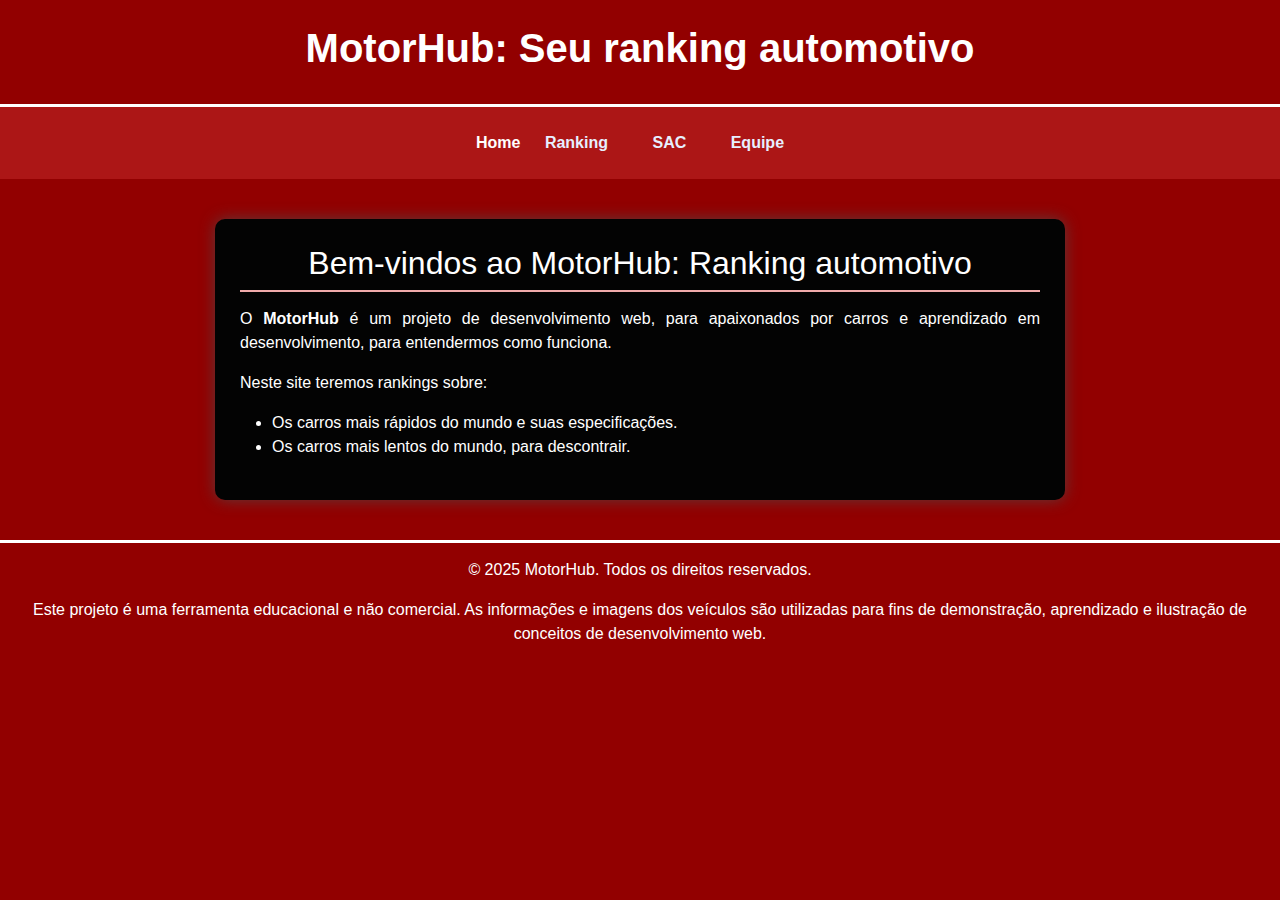
<file: index.html>
<!DOCTYPE html>
<html lang="pt-BR">
<head>
    <meta charset="UTF-8">
    <meta name="viewport" content="width=device-width, initial-scale=1.0">
    <title>MotorHub</title>
    <style type="text/css">
        @import url("css/estilos.css");
    </style>
</head>
<body>
    <link rel="stylesheet" href="css/bootstrap.min.css">
    <link rel="stylesheet" href="css/style.css"> </body>
        <link rel="stylesheet" type="text/css" href="./css/style.css"> 
    <title>MotorHub</title>
<body>
    <header>
        <h1 class="paragrafo-cinza">MotorHub: Seu ranking automotivo
        </h1>
    </header>
    <nav>
        <b>Home</b>
        <a href="ranking.html">Ranking</a>
        <a href="sac.html">SAC</a>
        <a id="nav-equipe" href="equipe.html">Equipe</a>
    </nav>
    <main>
        <h2>Bem-vindos ao MotorHub: Ranking automotivo</h2>
        <p>
            O <strong>MotorHub</strong> é um projeto de desenvolvimento web, para apaixonados por carros e aprendizado em desenvolvimento, para entendermos como funciona.
        </p>
        <p>Neste site teremos rankings sobre:</p>
        <ul>
            <li>
                Os carros mais rápidos do mundo e suas especificações.
            </li>
            <li>
                Os carros mais lentos do mundo, para descontrair.
            </li>
        </ul>
    </main>
    <footer class="texto-do-rodape">
        <p>© 2025 MotorHub. Todos os direitos reservados.</p>

        <p>Este projeto é uma ferramenta educacional e não comercial. As informações e imagens dos veículos são utilizadas para fins de demonstração, aprendizado e ilustração de conceitos de desenvolvimento web.</p>
    </footer>
    </body>
</html>
</file>
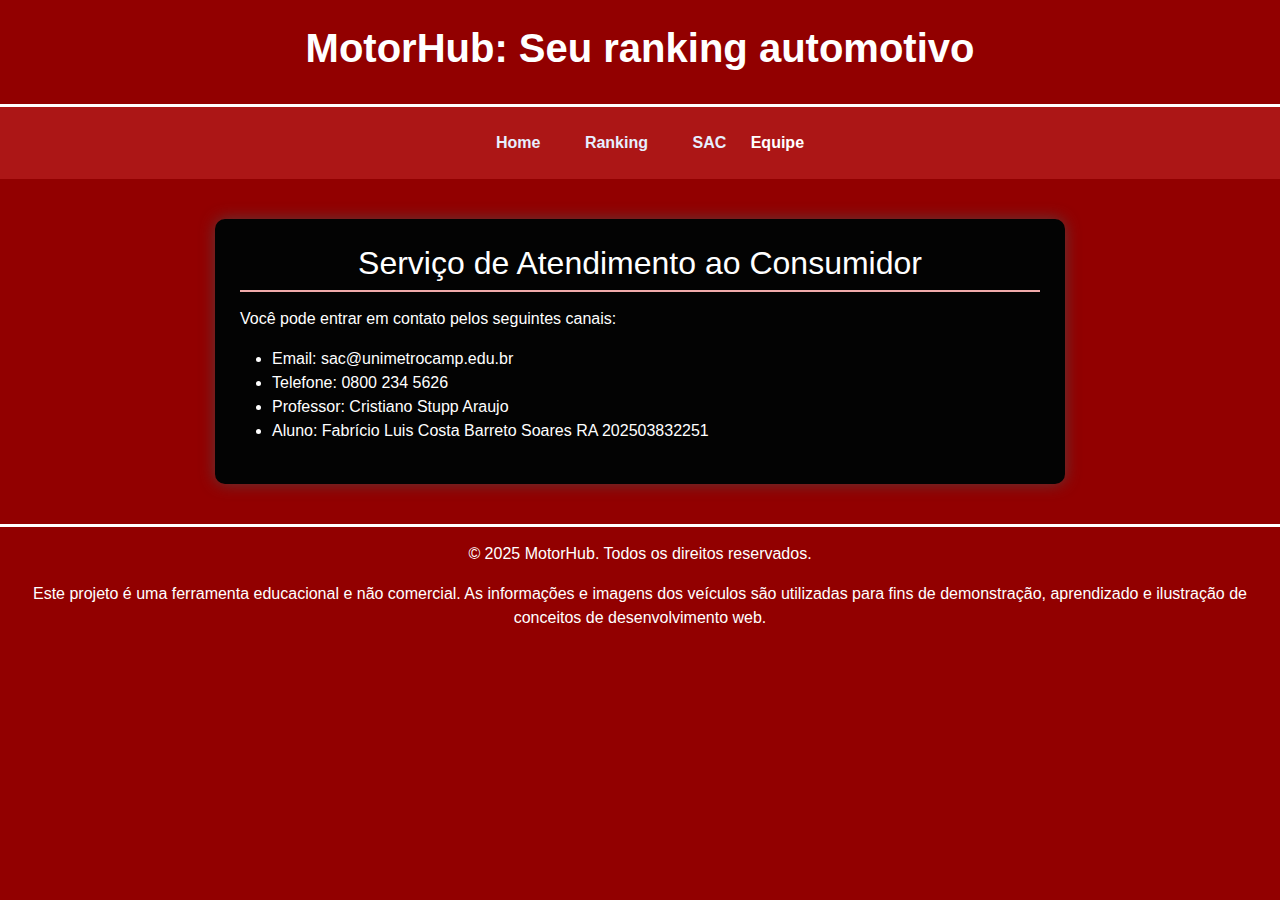
<file: equipe.html>
<!DOCTYPE html>
<html lang="pt-BR">
<head>
    <meta charset="UTF-8">
    <meta name="viewport" content="width=device-width, initial-scale=1.0">
    <title>CloudFlix</title>
    <style type="text/css">
        @import url("css/estilos.css");
    </style>
    <link rel="stylesheet" href="css/bootstrap.min.css">
        <link rel="stylesheet" href="css/style.css"> 
        <meta charset="UTF-8">
        <meta name="viewport" content="width=device-width, initial-scale=1.0">
    <title>MotorHub</title>
</head>
<body>
    <header>
        <h1>MotorHub: Seu ranking automotivo</h1>
    </header>
    <nav>
        <a href="index.html">Home</a>
        <a href="ranking.html">Ranking</a>
        <a href="sac.html">SAC</a>
        <b id="nav-equipe">Equipe</b>
    </nav>
    <main>
        <h2>Serviço de Atendimento ao Consumidor</h2>
        <p>Você pode entrar em contato pelos seguintes canais:</p>
        <ul>
            <li>
                Email: sac@unimetrocamp.edu.br
            </li>
            <li>
                Telefone: 0800 234 5626
            </li>
            <li>
                Professor: Cristiano Stupp Araujo
            </li>
                <li>Aluno: Fabrício Luis Costa Barreto Soares RA 202503832251
            </li>
        </ul>
    </main>
    <footer class="texto-do-rodape">
        <p>© 2025 MotorHub. Todos os direitos reservados.</p>

        <p>Este projeto é uma ferramenta educacional e não comercial. As informações e imagens dos veículos são utilizadas para fins de demonstração, aprendizado e ilustração de conceitos de desenvolvimento web.</p>
    </footer>
</body>
</html>
</file>
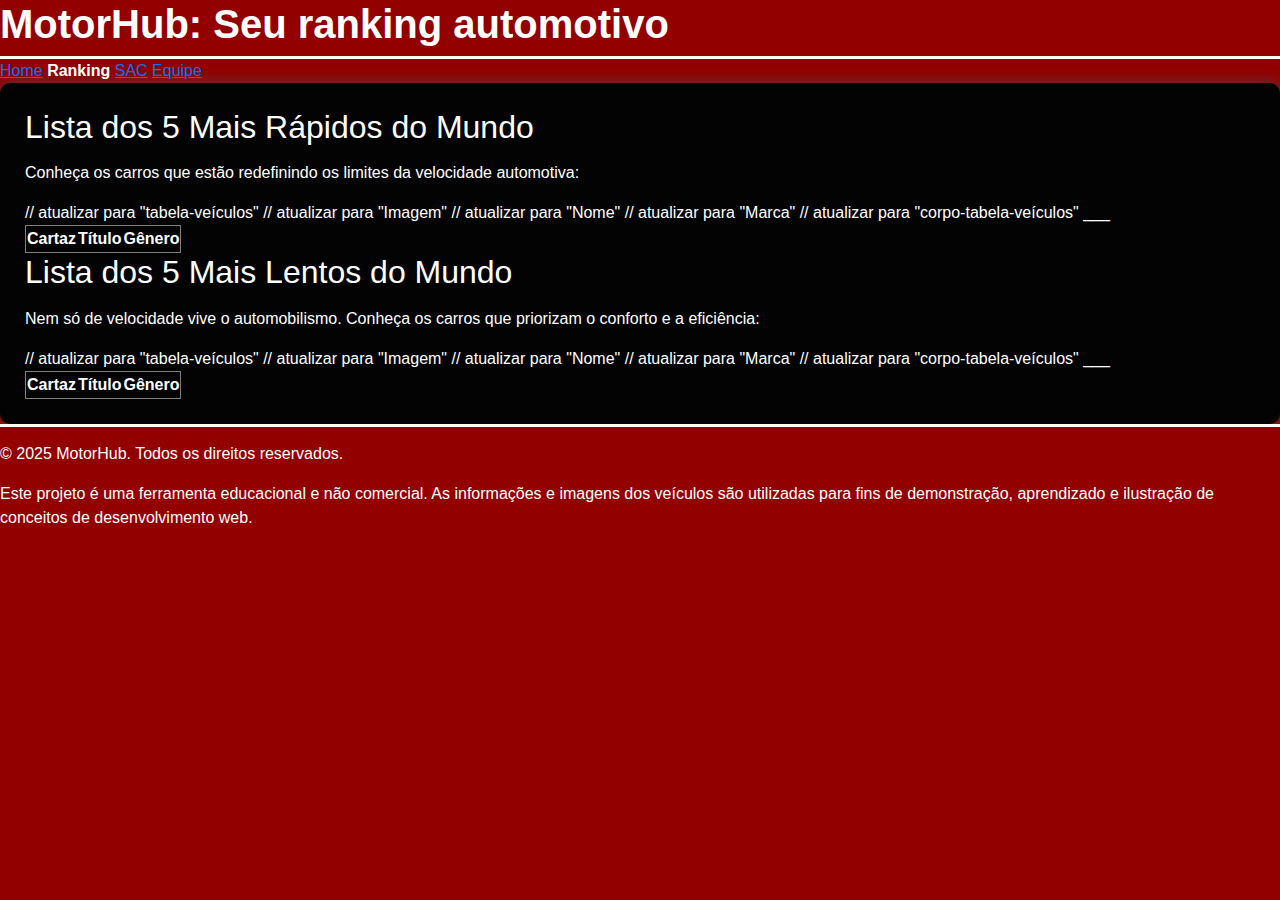
<file: ranking.html>
<!DOCTYPE html>
<html lang="pt-BR">
<head>
    <link rel="stylesheet" href="css/bootstrap.min.css">
    <link rel="stylesheet" href="css/style.css"> 
        <meta charset="UTF-8">
        <meta name="viewport" content="width=device-width, initial-scale=1.0">
    <title>MotorHub</title>
</head>
<body>
    <header>
       <h1>MotorHub: Seu ranking automotivo</h1>
        </header>
            <nav>
        <a href="index.html">Home</a>
        <b>Ranking</b>
        <a href="sac.html">SAC</a>
        <a href="equipe.html">Equipe</a>
        </nav>

    <main>
        <h2>Lista dos 5 Mais Rápidos do Mundo</h2>
        <p>Conheça os carros que estão redefinindo os limites da velocidade automotiva:</p>
  <table border="1" id="tabela-catalogo"> // atualizar para "tabela-veículos"

<thead>

<tr>

<th>Cartaz</th> // atualizar para "Imagem"

<th>Título</th> // atualizar para "Nome"

<th>Gênero</th> // atualizar para "Marca"

</tr>

</thead>

<tbody id="corpo-tabela-filmes"> // atualizar para "corpo-tabela-veículos"
        ___ 
</tbody>

</table>

        <h2>Lista dos 5 Mais Lentos do Mundo</h2>
        <p>Nem só de velocidade vive o automobilismo. Conheça os carros que priorizam o conforto e a eficiência:</p>
  
<table border="1" id="tabela-catalogo"> // atualizar para "tabela-veículos"

<thead>

<tr>

<th>Cartaz</th> // atualizar para "Imagem"

<th>Título</th> // atualizar para "Nome"

<th>Gênero</th> // atualizar para "Marca"

</tr>

</thead>

<tbody id="corpo-tabela-filmes"> // atualizar para "corpo-tabela-veículos"
        ___

</tbody>

</table>

        </main>
    <footer>
       <p>© 2025 MotorHub. Todos os direitos reservados.</p>

        <p>Este projeto é uma ferramenta educacional e não comercial. As informações e imagens dos veículos são utilizadas para fins de demonstração, aprendizado e ilustração de conceitos de desenvolvimento web.</p>    
        </footer>    
</body>
</html>
</file>
<file: css/style.css>
body {
    background-color: #920000; /* fundo claro */
    color: #000000;            /* texto escuro */   
    font-family: "Segoe UI", 'Courier New', monospace; 
}

/* Header */
header {
    background-color: #920000;
    border-bottom: 3px solid #ffffff; 
}

header h1 {
    font-weight: 700;
    color: #ffffff;
}

/* Navegação */
.nav-link {
    font-weight: 500;
    color: #ffffff;
    transition: 0.3s ease;
}

.nav-link:hover {
    color: #ffffff;
    text-decoration: underline;
}
     
.nav-link.active {
    color: #ffffff;
    font-weight: 700;
}

/* Conteúdo principal */
main {
    background-color: #030303;
    padding: 25px;
    border-radius: 10px;
    box-shadow: 0 0 15px rgba(78, 78, 78, 0.749);
}

/* Títulos */
h2, h3 {
    color: #ffffff;
    margin-bottom: 15px;
}

/* Listas */
.list-group-item {
    background-color: #2c2c2c;
    border: 2px solid #000000;
}

/* Tabelas */
.table {
    background-color: #000000;  
}

.table th {
    background-color: #d30000; /* tom claro de vermelho */
    color: #c00000;
}

/* Formulários */
.form-label {
    font-weight: 500;
    color: #000000;
    
}

.form-control {
    border-radius: 6px;
    border-color: #c20000;
}

.form-control:focus {
    border-color: #ff0000;
    box-shadow: 0 0 5px #00000066;
}

/* Botões */
.btn-danger {
    font-weight: 600;
    letter-spacing: 0.5px;
    transition: 0.3s ease;
}

.btn-danger:hover {
    background-color: #000000;
}

/* Imagens */
img {
    border-radius: 5px;
    margin-top: 10px;
}

/* Rodapé */
footer {
    background-color: #920000;
    color: #0e0e0e;
    padding: 15px 0;
    border-top: 3px solid #ffffff;
}* {
    font-family: Arial, Helvetica, sans-serif;
    color: #ffffff;
}
main p {
    text-align: justify;
    font-style: normal;
}
p.paragrafo-cinza {
    color: rgb(50, 50, 50);
    font-size: x-small;
}
#p1 {
    background-color: rgb(181, 0, 0);
    font-weight: bolder;
}
footer p {
    color: rgb(255, 255, 255);
}
</file>
